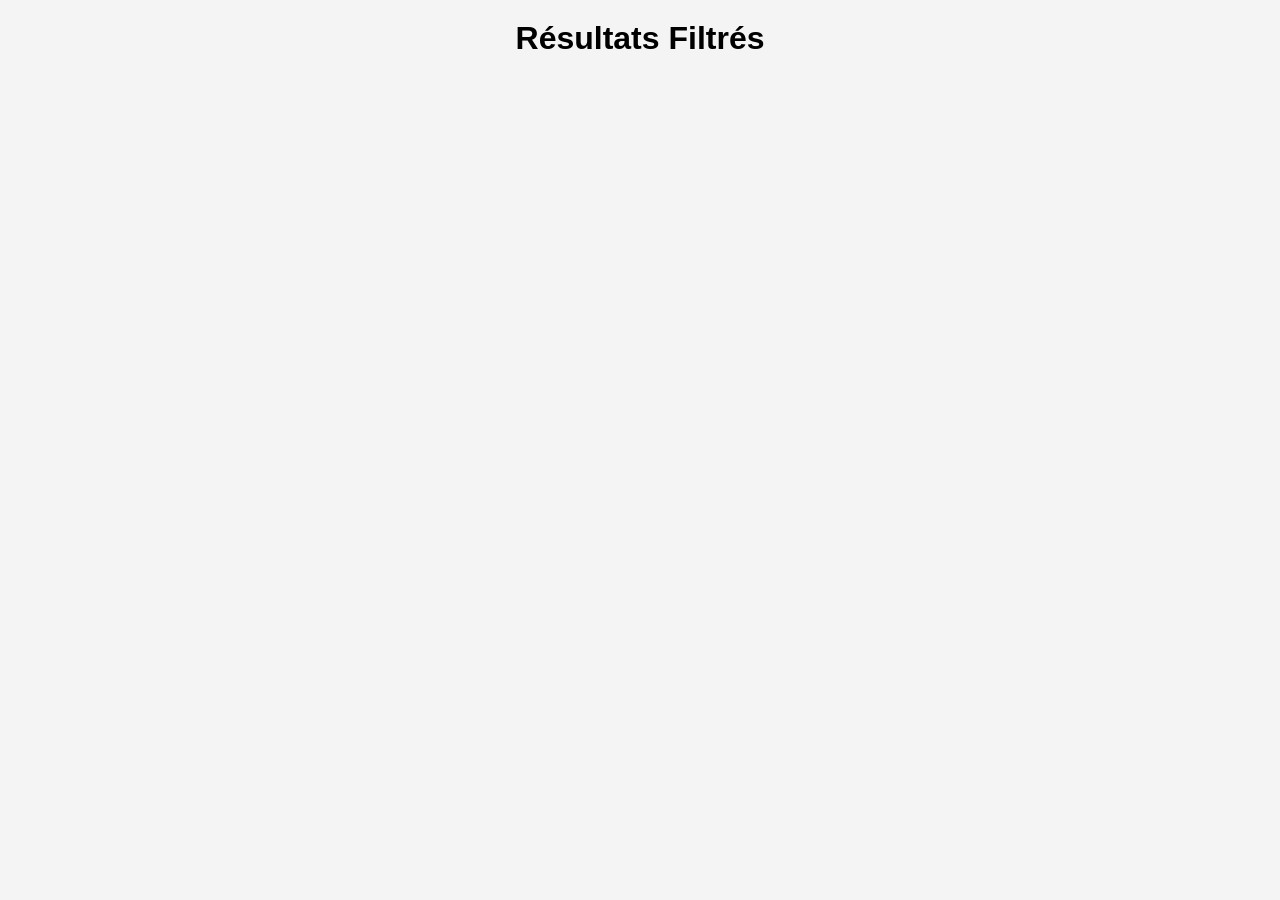
<file: scripts/i7-tunisianet/index.html>
<!DOCTYPE html>
<html lang="en">
<head>
    <meta charset="UTF-8">
    <meta name="viewport" content="width=device-width, initial-scale=1.0">
    <title>Résultats Filtrés</title>
    <style>
        /* Styles CSS */
        body {
            font-family: Arial, sans-serif;
            margin: 0;
            padding: 0;
            background-color: #f4f4f4;
        }
        

        h1 {
            text-align: center;
            margin: 20px 0;
        }

        #products-list {
            display: flex;
            flex-wrap: wrap;
            justify-content: center;
        }

        .product {
            border: 1px solid #ccc;
            margin: 10px;
            padding: 10px;
            background-color: #fff;
            box-shadow: 0 2px 4px rgba(0, 0, 0, 0.1);
            text-align: center;
            
            display: flex;
            flex-flow : row nowrap;
            gap: 1rem;
            border: 1px solid black;
            
        }

        .product img {
            max-width: 40%;
            height: auto;
            border: 1px solid black;
            padding: 1em;
        }

	.product .details {
	padding: 1em;
	  flex-grow:1;
	  border: 1px solid red;
	  text-align: left;
        }
        
        .price{
        font-weight: bold;
        color:red;
        }
        .reduction{
        color:green;
        }
        .product p {
            margin: 10px 0;
        }
    </style>
</head>
<body>
    <h1>Résultats Filtrés</h1>

    <div id="products-list">
        <!-- Les produits seront affichés ici -->
    </div>

    <script>
        // Charger les données depuis le fichier JSON
        fetch('products.json')
            .then(response => response.json())
            .then(data => {
                // Manipuler les données et les afficher
                const productsList = document.getElementById('products-list');
		console.log(data)
                data.forEach(product => {
                    const productContainer = document.createElement('div');
                    productContainer.classList.add('product');

                    // Afficher l'image
                    const image = document.createElement('img');
                    image.src = product.Image;
                    productContainer.appendChild(image);
                    // Afficher les détails du produit
                    const details = document.createElement('div');
			details.classList.add('details');
                    
                    details.innerHTML = `
                        <p>Prix spécial: <span class="price">${product['Prix']}</span></p>
                        <p>Disponibilité: ${product['Disponibilité']}</p>
                        <p>Nom: ${product['Nom']}</p>
                        <p>Description: ${product['Description']}</p>
                    `;

                    productContainer.appendChild(details);

                    productsList.appendChild(productContainer);
                });
            })
            .catch(error => {
                console.error('Erreur lors du chargement des données :', error);
            });
    </script>
</body>
</html>
</file>
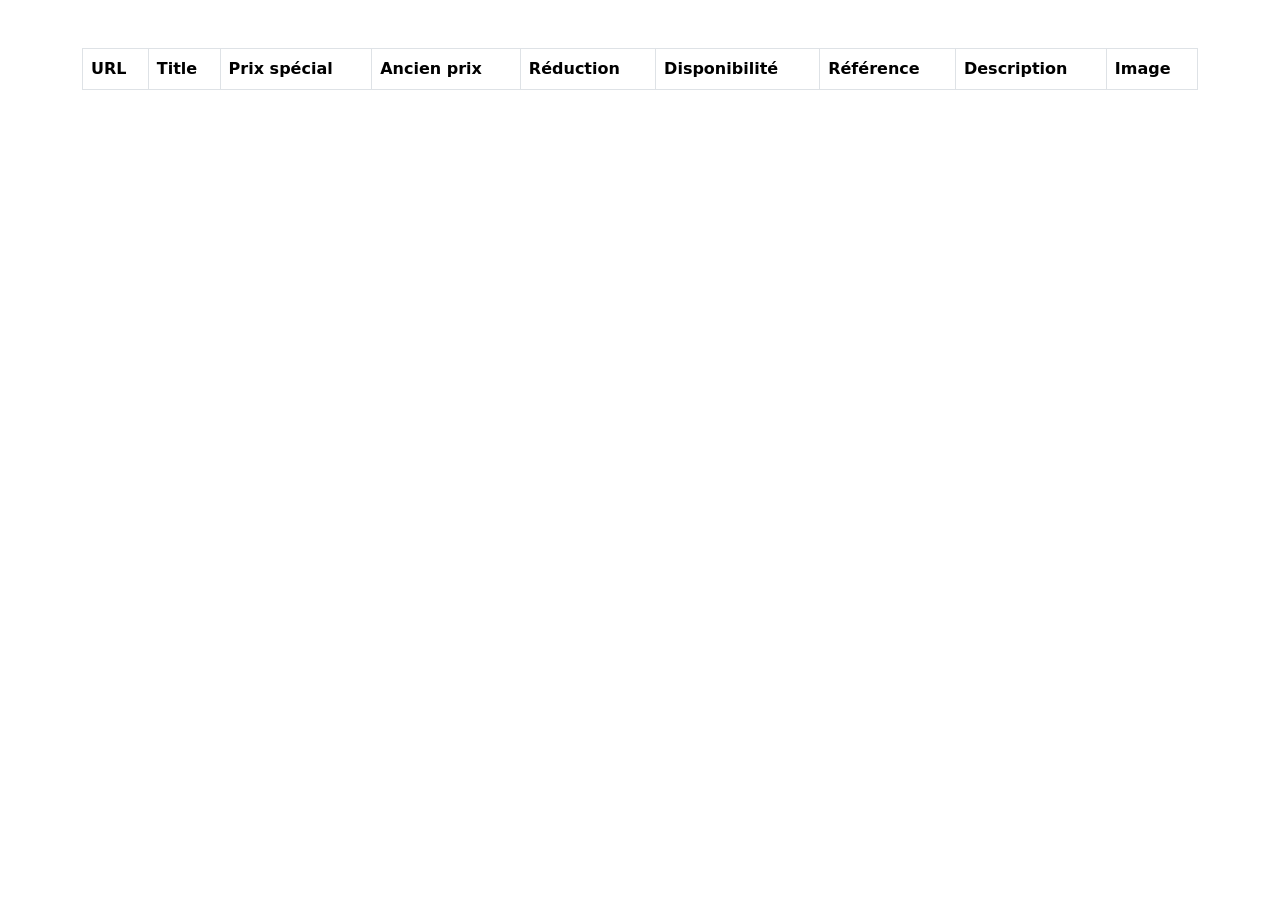
<file: scripts/last_products.html>
<!DOCTYPE html>
<html lang="en">
<head>
    <meta charset="UTF-8">
    <meta name="viewport" content="width=device-width, initial-scale=1.0">
    <title>Liste des Produits</title>
    <link rel="stylesheet" href="https://cdn.datatables.net/1.11.5/css/dataTables.bootstrap5.min.css">
    <link rel="stylesheet" href="https://cdn.datatables.net/responsive/2.2.9/css/responsive.bootstrap5.min.css">
    <link rel="stylesheet" href="https://cdn.datatables.net/buttons/2.2.9/css/buttons.bootstrap5.min.css">
    <link rel="stylesheet" href="https://cdnjs.cloudflare.com/ajax/libs/twitter-bootstrap/5.6.0/css/bootstrap.min.css">
</head>
<body>
    <div class="container mt-5">
        <table id="productTable" class="table table-striped table-bordered table-hover dt-responsive">
            <thead>
                <tr>
                    <th>URL</th>
                    <th>Title</th>
                    <th>Prix spécial</th>
                    <th>Ancien prix</th>
                    <th>Réduction</th>
                    <th>Disponibilité</th>
                    <th>Référence</th>
                    <th>Description</th>
                    <th>Image</th>
                </tr>
            </thead>
            <tbody>
                <!-- Les données du fichier JSON seront insérées ici -->
            </tbody>
        </table>
    </div>

    <script src="https://code.jquery.com/jquery-3.6.0.min.js"></script>
    <script src="https://cdn.datatables.net/1.11.5/js/jquery.dataTables.min.js"></script>
    <script src="https://cdn.datatables.net/1.11.5/js/dataTables.bootstrap5.min.js"></script>
    <script src="https://cdn.datatables.net/responsive/2.2.9/js/dataTables.responsive.min.js"></script>
    <script src="https://cdn.datatables.net/responsive/2.2.9/js/responsive.bootstrap5.min.js"></script>
    <script src="https://cdn.datatables.net/buttons/2.2.9/js/dataTables.buttons.min.js"></script>
    <script src="https://cdn.datatables.net/buttons/2.2.9/js/buttons.bootstrap5.min.js"></script>
    <script>
        $(document).ready(function() {
            $('#productTable').DataTable({
                responsive: true,
                dom: 'Bfrtip',
                buttons: ['copy', 'csv', 'excel', 'pdf', 'print'],
                ajax: {
                    url: 'recent_products_data.json', // Mettez à jour le chemin vers votre fichier JSON
                    dataSrc: ''
                },
                columns: [
                    { data: 'URL' },
                    { data: 'Title' },
                    { data: 'Prix spécial' },
                    { data: 'Ancien prix' },
                    { data: 'Réduction' },
                    { data: 'Disponibilité' },
                    { data: 'Référence' },
                    { data: 'Description' },
                    {
                        data: 'Image',
                        render: function(data, type, row) {
                            return '<img src="' + data + '" alt="Image du produit" style="max-width: 100px; max-height: 100px;">';
                        }
                    }
                ]
            });
             // Chargement des données depuis le fichier JSON
        $.ajax({
            url: 'sorted_filtered_recent_products.json', // Remplacez par le chemin de votre fichier JSON
            dataType: 'json',
            success: function(data) {
                var tableBody = document.getElementById('productTableBody');

                // Parcourez les données JSON et ajoutez chaque produit au tableau
                data.forEach(function(product) {
                    var row = document.createElement('tr');

                    // Créez une cellule de tableau pour chaque champ de produit
                    var urlCell = document.createElement('td');
                    urlCell.textContent = product.URL;
                    row.appendChild(urlCell);

                    var titleCell = document.createElement('td');
                    titleCell.textContent = product.Title;
                    row.appendChild(titleCell);

                    var specialPriceCell = document.createElement('td');
                    specialPriceCell.textContent = product["Prix spécial"];
                    row.appendChild(specialPriceCell);

                    var oldPriceCell = document.createElement('td');
                    oldPriceCell.textContent = product["Ancien prix"];
                    row.appendChild(oldPriceCell);

                    var discountCell = document.createElement('td');
                    discountCell.textContent = product.Réduction;
                    row.appendChild(discountCell);

                    var availabilityCell = document.createElement('td');
                    availabilityCell.textContent = product.Disponibilité;
                    row.appendChild(availabilityCell);

                    var referenceCell = document.createElement('td');
                    referenceCell.textContent = product.Référence;
                    row.appendChild(referenceCell);

                    var descriptionCell = document.createElement('td');
                    descriptionCell.textContent = product.Description;
                    row.appendChild(descriptionCell);

                    var imageCell = document.createElement('td');
                    var image = document.createElement('img');
                    image.src = product.Image;
                    image.alt = 'Image du produit';
                    image.style.maxWidth = '100px';
                    image.style.maxHeight = '100px';
                    imageCell.appendChild(image);
                    row.appendChild(imageCell);

                    tableBody.appendChild(row);
                });
            }
        });
        });
    </script>
</body>
</html>
</file>
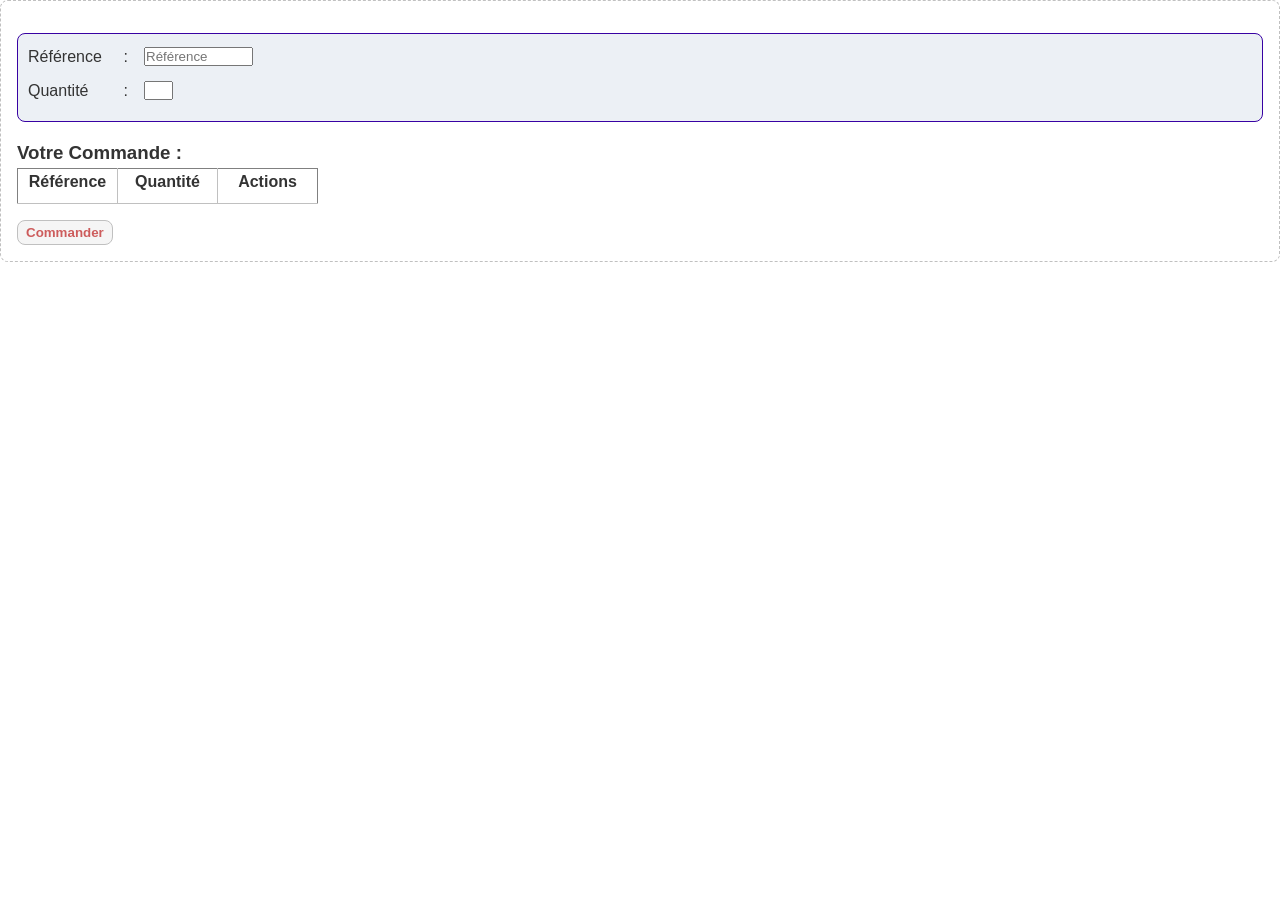
<file: JavaScript/sessionStorage/html/order-form.html>
<!DOCTYPE html>
<html lang="en">

<head>
    <meta charset="UTF-8">
    <meta name="viewport" content="width=device-width, initial-scale=1.0">
    <title>Session Storage</title>
    <link rel="stylesheet" href="../css/style.css">
    <script src="../js/order-script.js"></script>
</head>

<body onload="init()">
    <form class="silver-dashed-box">
        <section>
            <div class="form-line">
                <label for="reference">Référence</label>
                <input type="text" name="reference" id="reference" size="12" placeholder="Référence">
            </div>
            <div class="form-line">
                <label for="quantity">Quantité</label>
                <input type="text" name="quantity" id="quantity" size="2">
            </div>
        </section>
        <h3>Votre Commande :</h3>
        <table id="order"  tabindex="0">
            <thead>
                <tr>
                    <th>
                        Référence
                    </th>
                    <th>
                        Quantité
                    </th>
                    <th>Actions</th>
                </tr>
            </thead>
            <tbody>
            </tbody>
        </table>
        <input type="button" value="Commander" onclick="doSetItem()">
        <input type="button" value="clear" onclick="clearOrder()">
    </form>
</body>

</html>
</file>
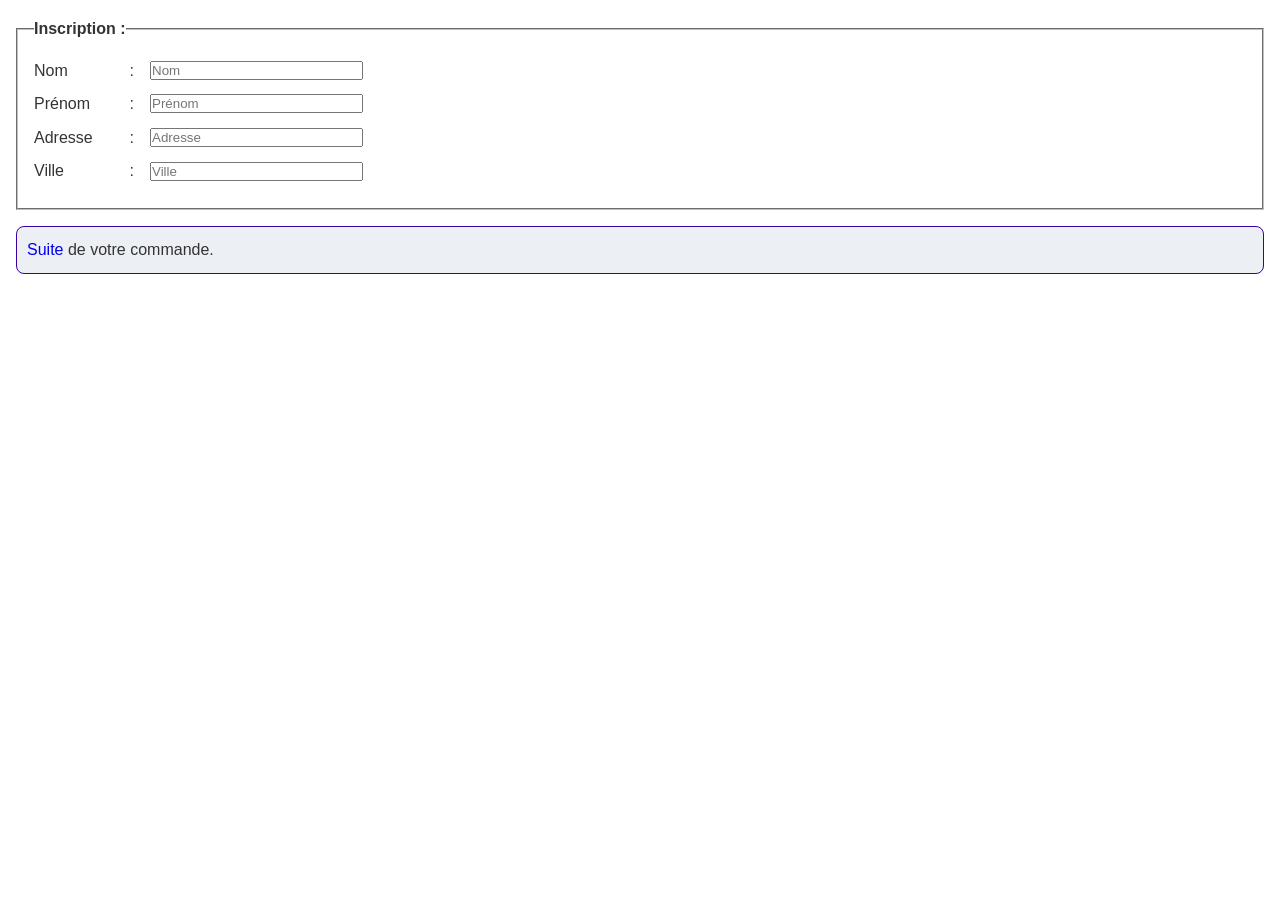
<file: JavaScript/sessionStorage/html/user-inscription-form.html>
<!DOCTYPE html>
<html lang="en">

<head>
    <meta charset="UTF-8">
    <meta name="viewport" content="width=device-width, initial-scale=1.0">
    <title>Session Storage</title>
    <link rel="stylesheet" href="../css/style.css">
    <script src="../js/user-inscription.js"></script>
</head>

<body onload="init()">
    <div class="container">
        <form>
            <fieldset>
                <legend>Inscription</legend>
                <div class="form-line">
                    <label for="firstName">Nom</label>
                    <input type="text" name="firstName" id="firstName" size="25" placeholder="Nom" required>
                </div>
                <div class="form-line">
                    <label for="lastName">Prénom</label>
                    <input type="text" name="lastName" id="lastName" size="25" placeholder="Prénom" required>
                </div>
                <div class="form-line">
                    <label for="address">Adresse</label>
                    <input type="text" name="address" id="address" size="25" placeholder="Adresse" required>
                </div>
                <div class="form-line">
                    <label for="city">Ville</label>
                    <input type="text" name="city" id="city" size="25" placeholder="Ville" required>
                </div>
            </fieldset>
        </form>
        <section>
            <a href="./user-order-distination.html">Suite</a> de votre commande.
        </section>
    </div>
</body>

</html>
</file>
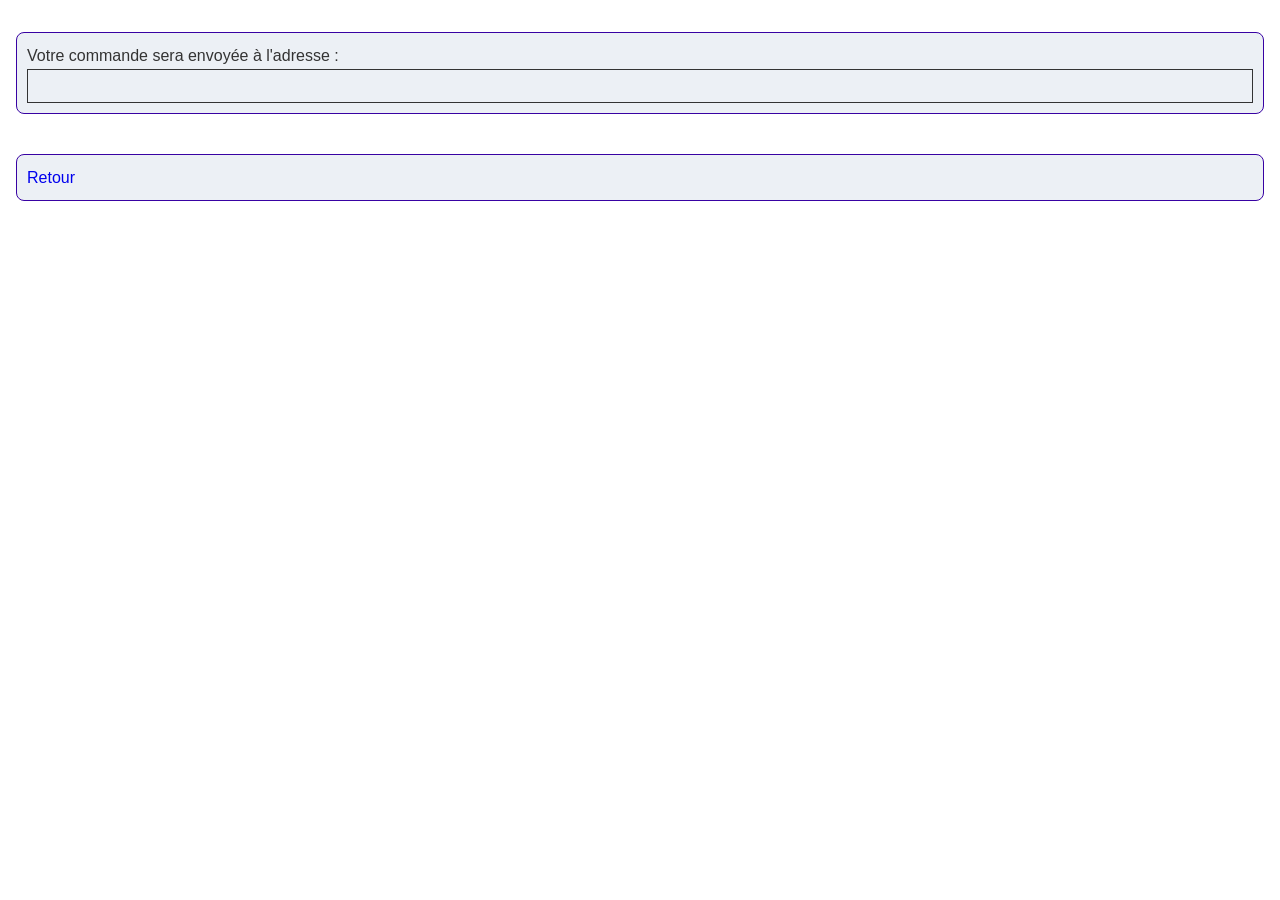
<file: JavaScript/sessionStorage/html/user-order-distination.html>
<!DOCTYPE html>
<html lang="en">

<head>
    <meta charset="UTF-8">
    <meta name="viewport" content="width=device-width, initial-scale=1.0">
    <title>Session Storage - Adresse de distination</title>
    <link rel="stylesheet" href="../css/style.css">
    <script src="../js/user-order-distination.js"></script>
</head>

<body onload="get_item()">
    <div class="container">
        <main class="flex flex-column">
            <section>
                <p>Votre commande sera envoyée à l'adresse :</p>
                <div class="flex flex-column box">
                    <div class="flex flex-row">
                        <span id="firstName"></span>
                        <span id="lastName"></span>
                    </div>
                    <div class="flex flex-row">
                        <span id="address"></span>
                    </div>
                    <div class="flex flex-row">
                        <span id="city"></span>
                    </div>
                </div>
            </section>
            <section>
                <a href="./user-inscription-form.html">Retour</a>
            </section>
        </main>
    </div>
</body>

</html>
</file>
<file: JavaScript/sessionStorage/css/style.css>
@import url(../css/base.css);
@import url(../css/container.css);
@import url(../css/form.css);
@import url(../css/box.css);
@import url(../css/table.css);
@import url(../css/helpers.css);
@import url(../css/flex.css);








/*------ Actions -----------*/
.delete, .edit{
  font-size: 1.5rem;
  cursor: pointer;
  border-radius: 50%;
  height: 24px;
  width: 24px;
  display: inline-block;
}

.delete:hover, .edit:hover{
  text-shadow: 2px 2px 3px silver;
  color: indianred;
}
</file>
